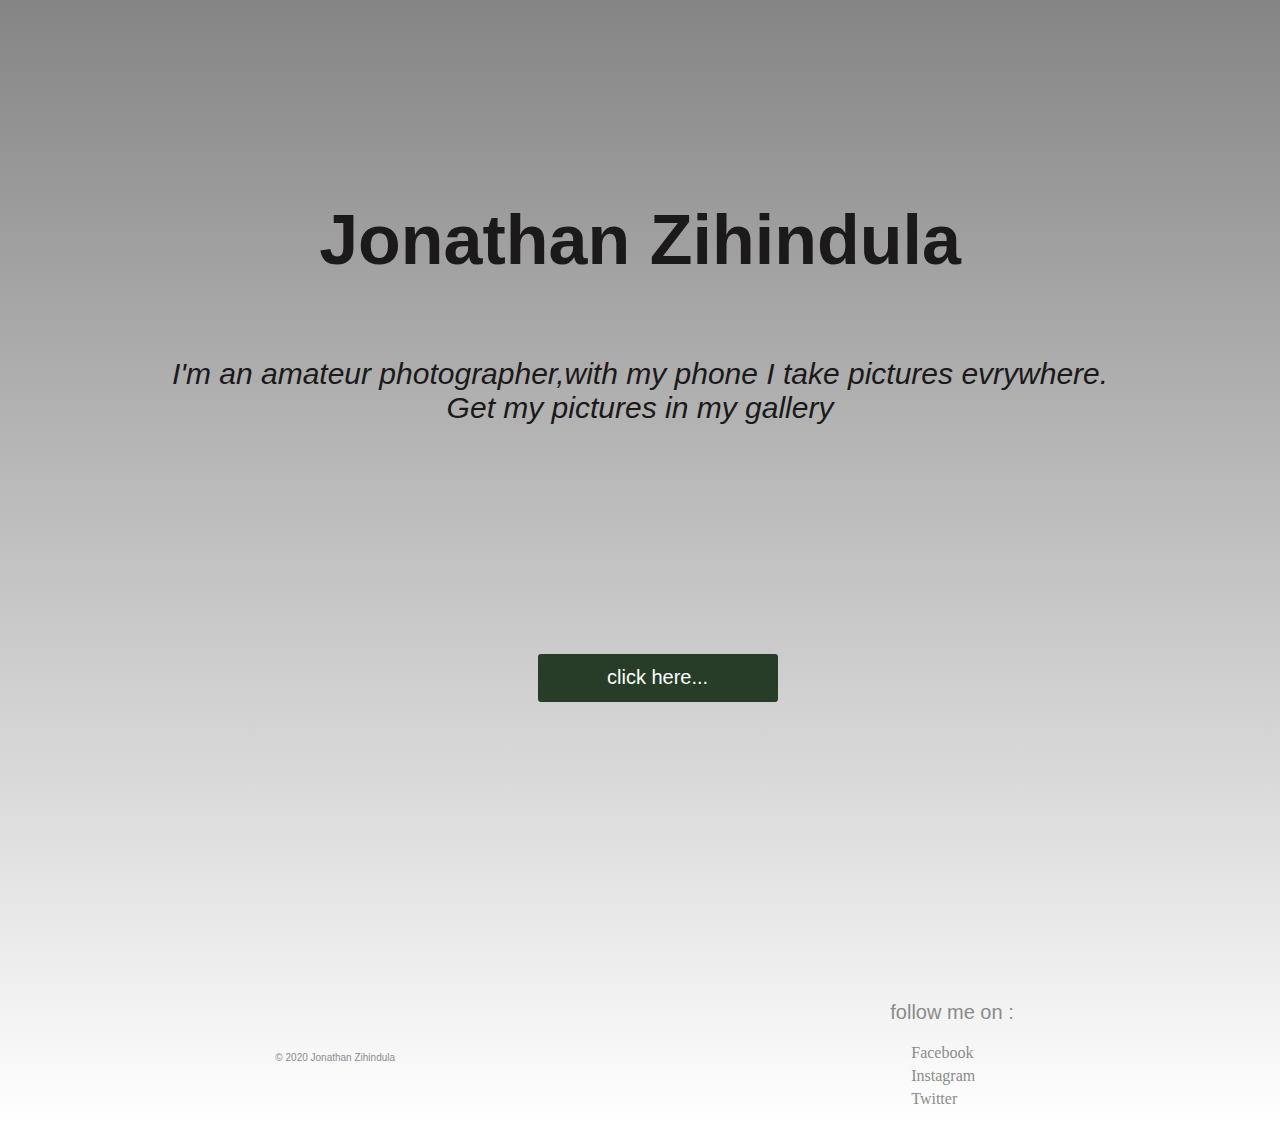
<file: index.html>
<!DOCTYPE html>
<html lang="en">
<head>
    <meta charset="UTF-8">
    <meta http-equiv="X-UA-Compatible" content="IE=edge">
    <meta name="viewport" content="width=device-width, initial-scale=1.0">
    <title>Presentation | jonathan_zihindula</title>
    <link rel="stylesheet" href="style.css">
</head>
<body class="profilBody">
    <section class="presentSection">
    <div>
        <h1 class="name">Jonathan Zihindula</h1>
    </div>
    <div>
        <p class="presentation">I'm an amateur photographer,with my phone I take pictures evrywhere.<br/>Get my pictures in my gallery</p>
    </div>
    <div>
     <form class="btn">
        <a href="homepage.html"><input class="bton"  type="button"  value="click here..."></a>
     </form>
    </div>
    </section>

    <footer>
        <div>
        <p class="footerparaph" class="pFooter">&copy; 2020 Jonathan Zihindula</p>
        </div>
        <div class="social"> 
            <p class="socialP">follow me on : </p>
        <ul>
            <li>
                <a href="https://www.facebook.com/jonathan.zhindula.9/" target="_blank">Facebook</a>
            </li>
            <li>
                <a href="https://www.instagram.com/jonathan_zihindula/" target="_blank">Instagram</a>
            </li>
           <li> 
            <a href="https://twitter.com/JonathanZihind4/">Twitter</a>
           </li>
        </ul>
            
        </div>
    </footer>


</body>
</html>
</file>
<file: style.css>
body{
    background:linear-gradient( rgba(0, 0, 0, 0.479),white);
    margin: 0;
    padding: 0;
   
}
#sectionacceuil{
    background: url('image2.jpg') no-repeat;
    height: 800px;
    overflow: hidden;
    z-index: -2;
}

#welcome{
    padding-top: 400px;
}

h1{
    margin-top: 0;
    text-align: center;
    font-size: 70px;
    color: rgba(233, 248, 186, 0.767);
    font-family: 'leto', sans-serif;
    animation: slideInFromRight 2s ease-in;
}

h5{
    
    text-align: center;
    color: rgba(233, 248, 186, 0.767);
    font-family: 'leto', sans-serif;
    font-size: 30px;
    font-style: oblique;
    animation: slideInFromLeft 1s ease-in;
}   

p{
    text-align: center;
    color: rgba(233, 248, 186, 0.767);
    font-family: 'leto', sans-serif;
    font-size: 30px;
    font-style: oblique;
}


    img{ 
     overflow: visible;
     width: 400px;
     height: 400px;
     border-radius: 2px;
    } 
    img:hover{
        border: 1px solid #000;
        transform: scale(1.1);
        transition: 1s;
    }


 a{
     text-align: center;
 }
    

h3{
    text-align: center;
    font-family: 'leto', sans-serif;
    font-size: normal;
    color: #000;
}

.name{
    margin-top: 200px;
    color: rgb(27, 25, 25);
   
}

.presentation{
    color: rgb(27, 25, 25);
    padding-bottom: 4rem;
}

.presentSection{
    display: grid;
    grid-template-rows: 1fr 1fr 1fr;
}

.bton{
    margin-left:42% ;
    height: 3rem;
    width: 15rem;
    
}

#flex{
    display: grid;
    grid-template-columns: 1fr 1fr 1fr;
    grid-gap: 1rem;
    align-items: center;
    justify-content: center;
    text-align: center;
    max-width: 70%;
    overflow: hidden;
    margin: auto;
}


div img{
    margin: auto;
}
  
#flex .photos{
   padding: 5px 0;
}

.btn input{
   text-align: center;
   background: rgb(40, 61, 40);
   color: #fff;
   border: none;
   height: 3rem;
   width: 15rem;
   border-radius: 3px;
   font-size: 20px;
   cursor: pointer;
}

.btn input:hover{
    background: #000;
    transition: 0.5s;
}



.btn form{
   display: flex;
   margin-left: 43%;
   margin-top: 20px;
   margin-bottom: 20px;
   
}

footer{
   
    margin: 0;
    padding: 0;
    display: grid;
    grid-template-columns: 1fr  1fr;
    grid-gap : 2rem;
    align-items: center;
    opacity: 0.9;
}

 li {
    color: #fff;
    list-style-type: none;
    padding-left: 39%;
    margin-bottom: 5px;
}


a{  
    color: grey;
    text-decoration: none;

}

a:hover{
    color: #000;
}

footer .footerparaph {
    text-align: left;
    padding-top: 10px;
    margin-left: 2rem;
    font-style: normal;
    font-size: 10px; 
    color: grey;
    padding-left: 39%;

}

.socialP{
    color: grey;
    font-style: normal;
    font-size: 20px;
    padding-left: -20px;
    font-family: 'leto', sans-serif;
}

footer .social{
    
    padding-right: 2rem;
    
    
}

footer .social i{
    color: rgba(233, 248, 186, 0.767);
    margin-left: 20px;

}
footer .social i:hover{
    color: #fff;
    font-weight: bolder;
    transition: o.9s;
} 

/* media quiries */

@media(max-width : 874px ){
    #flex{
        display: grid;
        grid-template-columns: 1fr 1fr;
    }
    #sectionacceuil{
        height: 400px;
        overflow: hidden;
    }

    h1{
    margin-top: 0;
    text-align: center;
    font-size: 40px;
    color: rgba(233, 248, 186, 0.767);
    font-family: 'leto', sans-serif;
    margin-top: -200px;
    }
  h5{
      margin-top: -120px;
      font-weight:lighter;
  }
  footer{
      display: grid;
      grid-template-columns: 2fr 1fr;
      padding-top: 30px;
  }
  footer .social i{
      padding-right: 1rem;
      margin-left: 10px;
  }

    .btn form{
    display: block;
    margin-right: 12rem;
    margin-top: 20px;
    margin-bottom: 20px;
    
    }

}

@media(max-width : 507px){

     #sectionacceuil{
            background: linear-gradient(rgb(156, 156, 156),white);
            height: 100px;
            overflow: hidden;
        }

    #welcome{
        height: 100px;
        padding-top: 2em;
        text-align: center;
    }

    #flex{
        grid-template-columns: 1fr;
    }
    /* #sectionacceuil{
        
    } */

    .bton{
        margin-left:25%;
        
    }

    .presentation{
        font-size: medium;
        padding-top: 3em;
        
    }

    .profilBody{
        background:linear-gradient(rgba(0, 0, 0, 0.479),white);
    }

    body{
        background: linear-gradient(white,rgba(0, 0, 0, 0.479));
    }

    .btn form {
        display:flex;
        margin-left: 25%; 
        margin-top: 20px;
        margin-bottom: 21px;
    }

    h1{
        color: rgb(20, 20, 20);
        text-align: center;
        font-size: 25px;
        padding-top: 0em;
        }

     h5{
        font-size: 25px;
        }  
        
    #slogant{
        margin-bottom: 0;
        overflow: hidden;
    }

    footer{
        grid-template-columns: 1fr 1fr;
    }
    
    footer .footerparaph {
        padding-left: 0;
        color: rgb(49, 49, 49);
    }

    .socialP{
        
        font-size: 15px;
        padding-left: -20px;
        color: rgb(49, 49, 49);
       
    }
    li{
      padding-left: 0%;
      font-size: 15px;
        
    }

    a{  
        color: rgb(49, 49, 49);
        text-decoration: none;
    
    }
}


/* animation */

@keyframes slideInFromLeft{
    0%{
        transform: translateX(-100%);
    }

    100%{
        translate: translateX(0);
    }
}


@keyframes slideInFromRight{
    0%{
        transform: translateX(100%);
    }

    100%{
        translate: translateX(0);
    }
}
</file>
